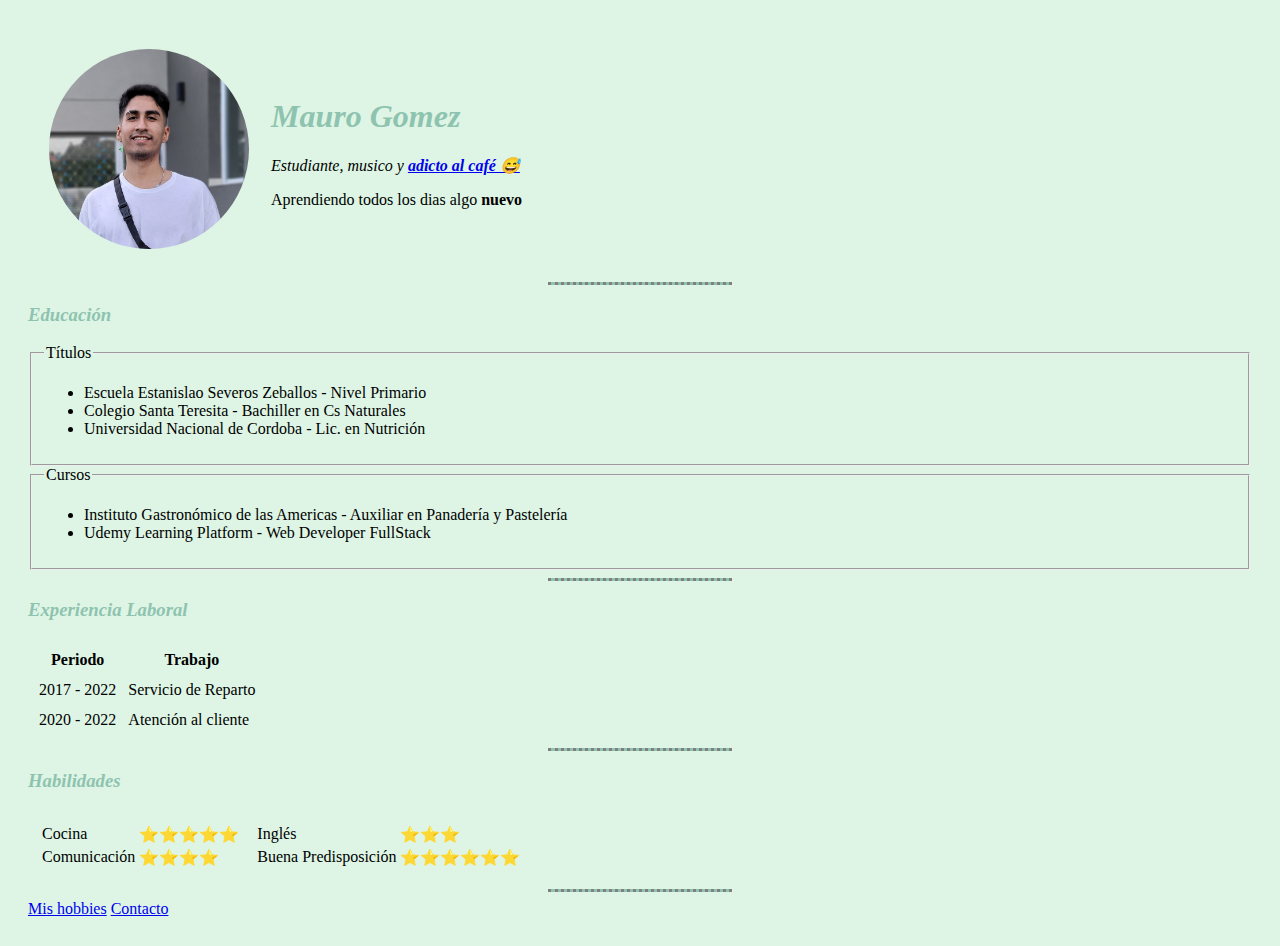
<file: index.html>
<!DOCTYPE html>
<html lang="es" dir="ltr">

<head>
  <meta charset="utf-8">
  <title>Mauro Personal Site ✅</title>
  <link rel="stylesheet" href="css/styles.css">
</head>

<body>
  <table cellspacing="20">
    <tr>
      <td><img src="Imagenes/Mauro.jpg" alt="Foto Personal" height="200"></td>
      <td>
        <h1>Mauro Gomez</h1>
        <p><em>Estudiante, musico y <strong><a href="https://es.wikipedia.org/wiki/Caf%C3%A9">adicto al café 😅</a></strong></em></p>
        <p>Aprendiendo todos los dias algo <strong>nuevo</strong></p>
      </td>
    </tr>
  </table>

  <hr size="2" noshade>
  <h3>Educación</h3>
  <fieldset>
    <legend>Títulos</legend>
    <ul>
      <li>Escuela Estanislao Severos Zeballos - Nivel Primario</li>
      <li>Colegio Santa Teresita - Bachiller en Cs Naturales</li>
      <li>Universidad Nacional de Cordoba - Lic. en Nutrición</li>
    </ul>
  </fieldset>
  <fieldset>
    <legend>Cursos</legend>
    <ul>
      <li>Instituto Gastronómico de las Americas - Auxiliar en Panadería y Pastelería</li>
      <li>Udemy Learning Platform - Web Developer FullStack</li>
    </ul>
  </fieldset>
  <hr size="2" noshade>
  <h3>Experiencia Laboral</h3>
  <table cellspacing="10">
    <thead>
      <tr>
        <th>Periodo</th>
        <th>Trabajo</th>
      </tr>
    </thead>
    <tbody>
      <tr>
        <td>2017 - 2022</td>
        <td>Servicio de Reparto</td>
      </tr>
      <tr>
        <td>2020 - 2022</td>
        <td>Atención al cliente</td>
      </tr>
    </tbody>
  </table>
  <hr size="2" noshade>
  <h3>Habilidades</h3>
  <table cellspacing="10">
    <tr>
      <td>
        <table>
          <tr>
            <td>Cocina</td>
            <td>⭐⭐⭐⭐⭐</td>
          </tr>
          <tr>
            <td>Comunicación</td>
            <td>⭐⭐⭐⭐</td>
          </tr>
        </table>
      </td>
      <td>
        <table>
          <tr>
            <td>Inglés</td>
            <td>⭐⭐⭐</td>
          </tr>
          <tr>
            <td>Buena Predisposición</td>
            <td>⭐⭐⭐⭐⭐⭐</td>
          </tr>
        </table>
      </td>
    </tr>
  </table>
  <hr>
  <footer> 
    <a href="hobbies.html">Mis hobbies</a>
    <a href="Contactame.html">Contacto</a>
  </footer>
</body>
</html>
</file>
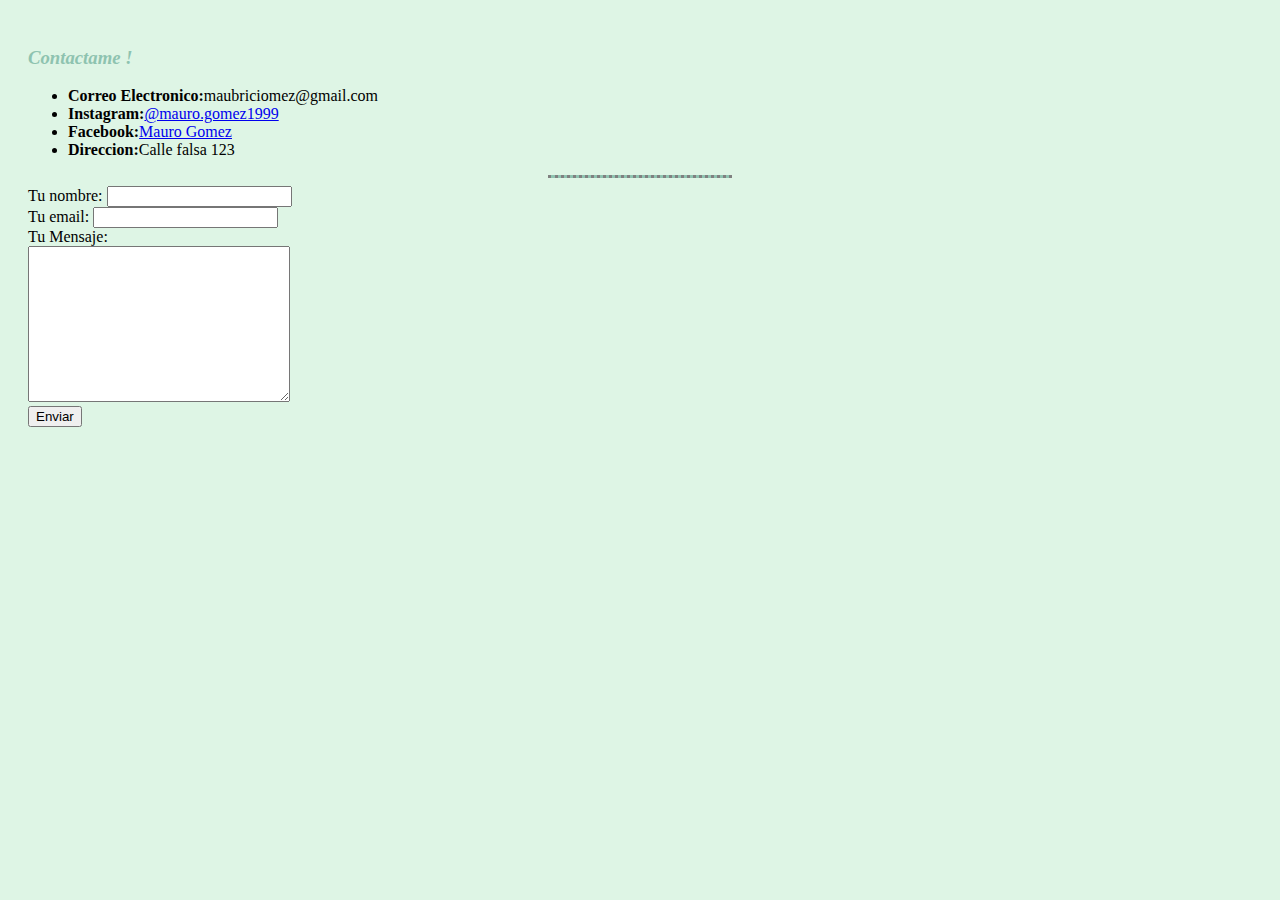
<file: Contactame.html>
<!DOCTYPE html>
<html lang="es" dir="ltr">

<head>
  <meta charset="utf-8">
  <title>Contacto 📞</title>
  <link rel="stylesheet" href="css/styles.css">
</head>

<body>
  <h3>Contactame !</h3>
  <ul>
    <li><strong>Correo Electronico:</strong>maubriciomez@gmail.com</li>
    <li><strong>Instagram:</strong><a href="https://www.instagram.com/mauro.gomez1999/">@mauro.gomez1999</a></li>
    <li><strong>Facebook:</strong><a href="https://www.facebook.com/mauro.gomez.7712">Mauro Gomez</a></li>
    <li><strong>Direccion:</strong>Calle falsa 123</li>
  </ul>
  <hr>
  <form action="mailto: maubriciomez@gmail.com" method="post" enctype="text/plain">
    <label>Tu nombre:</label>
    <input type="text" name="TuNombre" value=""><br>
    <label>Tu email:</label>
    <input type="email" name="TuEmail" value=""><br>
    <label>Tu Mensaje:</label><br>
    <textarea name="TuMensaje" rows="10" cols="30"></textarea>
    <br>
    <button type="submit">Enviar</button>
  </form>
</body>

</html>
</file>
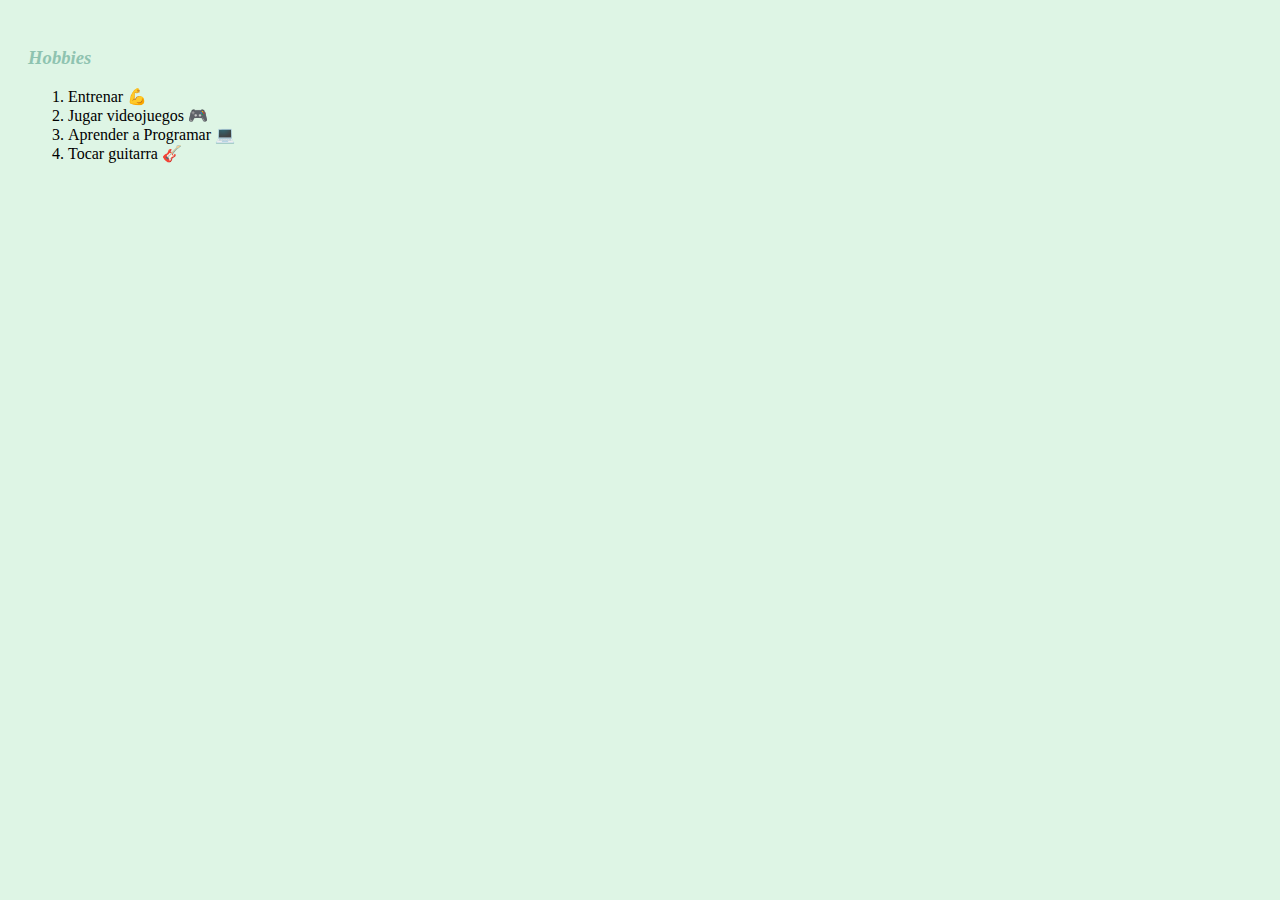
<file: hobbies.html>
<!DOCTYPE html>
<html lang="es" dir="ltr">

<head>
  <meta charset="utf-8">
  <title>Mis Hobbies ⏳</title>
  <link rel="stylesheet" href="css/styles.css">
</head>

<body>
  <h3>Hobbies</h3>
  <ol>
    <li>Entrenar 💪</li>
    <li>Jugar videojuegos 🎮</li>
    <li>Aprender a Programar 💻</li>
    <li>Tocar guitarra 🎸</li>
  </ol>
</body>

</html>
</file>
<file: css/styles.css>
body {
  background-color: #DEF5E5;
  padding: 20px;
}
img{
  border-radius: 50%;
}
hr {
  background-color: #8EC3B0;
  border-style: dotted none none;
  border-color:gray;
  border-width: 3px;
  width: 15%;
}

h1{
  color:#8EC3B0;
  font-style: italic;
}
h3{
  color:#8EC3B0;
  font-style: italic;
}
</file>
